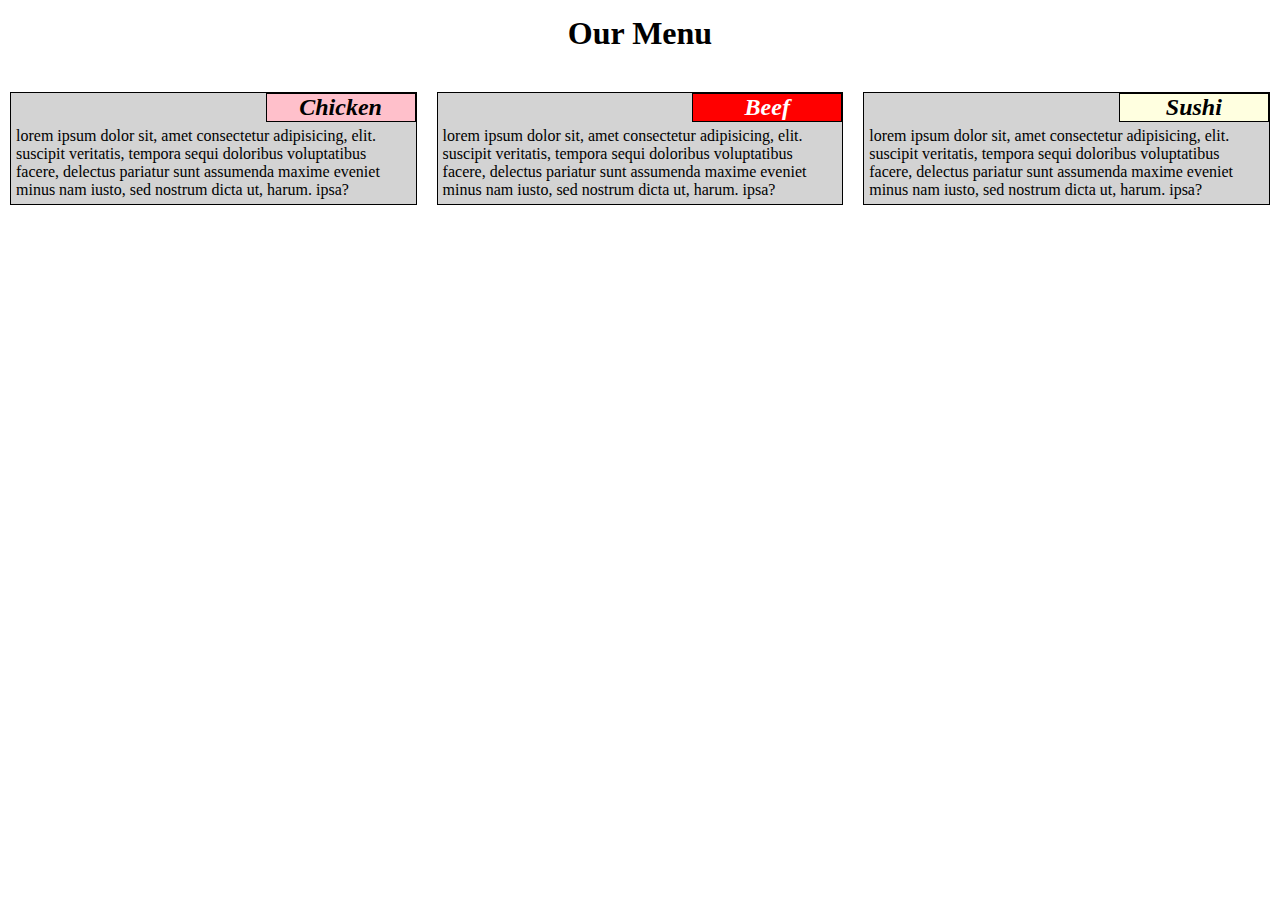
<file: mod2_solution/index.html>
<!DOCTYPE html>
<html lang="en">
<head>
	<meta charset="utf-8">
	<meta name="viewport" content="width=device-width, initial-scale=1">
	<title>Coursera HTML Module 2 Assignment</title>
	<link rel="stylesheet" href="CSS/style.css">
</head>
<body>
	<h1>Our Menu</h1>
	<div class="row">
		<div class="col-lg-4 col-md-6 col-sm-12"> 
		  <section class="innerbox">
		    <h2 id="chicken">Chicken</h2>
	        <p>Lorem ipsum dolor sit, amet consectetur adipisicing, elit. Suscipit veritatis, tempora sequi doloribus voluptatibus facere, delectus pariatur sunt assumenda maxime eveniet minus nam iusto, sed nostrum dicta ut, harum. Ipsa?</p>
	      </section>
	    </div>
		<div class="col-lg-4 col-md-6 col-sm-12"> 
		  <section class="innerbox">
		    <h2 id="beef">Beef</h2>
	        <p>Lorem ipsum dolor sit, amet consectetur adipisicing, elit. Suscipit veritatis, tempora sequi doloribus voluptatibus facere, delectus pariatur sunt assumenda maxime eveniet minus nam iusto, sed nostrum dicta ut, harum. Ipsa?</p>
	      </section>
	    </div>
	    <div class="col-lg-4 col-md-12 col-sm-12">
		  <section class="innerbox">
		    <h2 id="sushi">Sushi</h2>
	        <p>Lorem ipsum dolor sit, amet consectetur adipisicing, elit. Suscipit veritatis, tempora sequi doloribus voluptatibus facere, delectus pariatur sunt assumenda maxime eveniet minus nam iusto, sed nostrum dicta ut, harum. Ipsa?</p>
	      </section>
	    </div>
	</div>


</body>
</html>
</file>
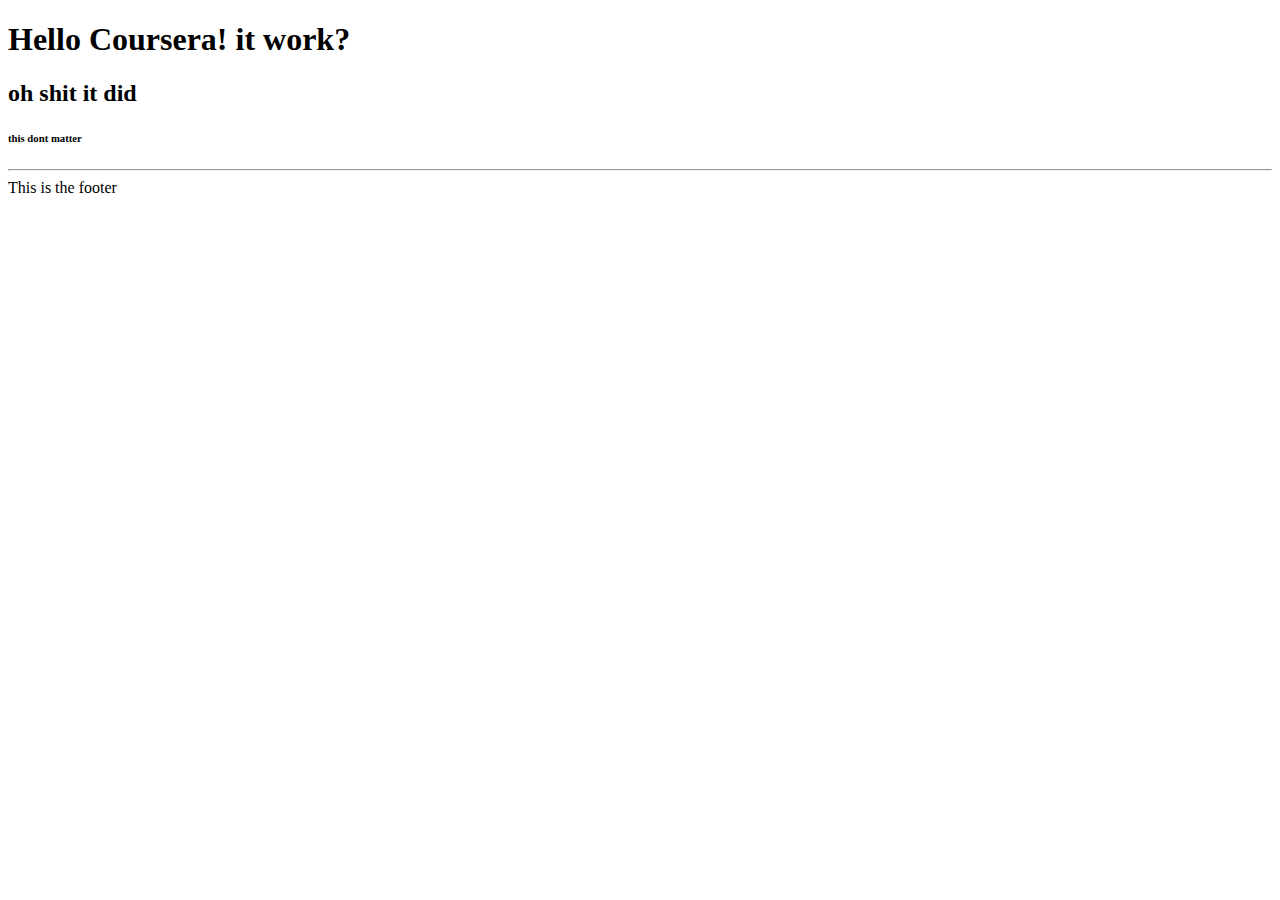
<file: site/index.html>
<!DOCTYPE html>
<html>
<head>
	<meta charset="utf-8">
	<meta name="viewport" content="width=device-width, initial-scale=1">
	<title>Hello Coursera! </title>
</head>
<body>
  <h1>Hello Coursera! it work?</h1>
  <h2>oh shit it did</h2>
  <h6>this dont matter</h6>
</body>
<hr>
<footer>
	This is the footer
</footer>
</html>
</file>
<file: mod2_solution/CSS/style.css>
* {
	box-sizing: border-box;
    margin: 0px;
    padding: 0px;
    font-family: 	Copperplate,
Papyrus;
}

h1 {
	margin-top: 15px;
	margin-bottom: 30px;
	text-align: center;
}

.innerbox {
	background-color: lightgray;
	border: 1px solid black;
	position:relative;
	margin: 10px 10px 10px 10px;
}

p {
	text-transform: lowercase;
	clear: right;
	padding: 5px;
}

h2 {
	border: 1px solid black;
	position: relative;
	float: right;
	width: 150px;
	text-align: center;
	font-weight: bold;
	font-style: italic;
}

#chicken {
	background-color: pink;
}

#beef {
	background-color: red;
	color: white;
}

#sushi {
	background-color: lightyellow;
}



@media (min-width: 992px) {
  .col-lg-1, .col-lg-2, .col-lg-3, 
  .col-lg-4, .col-lg-5, .col-lg-6, 
  .col-lg-7, .col-lg-8, .col-lg-9, 
  .col-lg-10, .col-lg-11, .col-lg-12 {
    float: left;
  }
  .col-lg-1 {
    width: 8.33%;
  }
  .col-lg-2 {
    width: 16.66%;
  }
  .col-lg-3 {
    width: 25%;
  }
  .col-lg-4 {
    width: 33.33%;
  }
  .col-lg-5 {
    width: 41.66%;
  }
  .col-lg-6 {
    width: 50%;
  }
  .col-lg-7 {
    width: 58.33%;
  }
  .col-lg-8 {
    width: 66.66%;
  }
  .col-lg-9 {
    width: 74.99%;
  }
  .col-lg-10 {
    width: 83.33%;
  }
  .col-lg-11 {
    width: 91.66%;
  }
  .col-lg-12 {
    width: 100%;
  }
}

@media (min-width: 768px) and (max-width: 991px) {
  .col-md-1, .col-md-2, .col-md-3, .col-md-4, 
  .col-md-5, .col-md-6, .col-md-7, .col-md-8, 
  .col-md-9, .col-md-10, .col-md-11, .col-md-12 {
    float: left;
  }
  .col-md-1 {
    width: 8.33%;
  }
  .col-md-2 {
    width: 16.66%;
  }
  .col-md-3 {
    width: 25%;
  }
  .col-md-4 {
    width: 33.33%;
  }
  .col-md-5 {
    width: 41.66%;
  }
  .col-md-6 {
    width: 50%;
  }
  .col-md-7 {
    width: 58.33%;
  }
  .col-md-8 {
    width: 66.66%;
  }
  .col-md-9 {
    width: 74.99%;
  }
  .col-md-10 {
    width: 83.33%;
  }
  .col-md-11 {
    width: 91.66%;
  }
  .col-md-12 {
    width: 100%;
  }
}

@media (max-width: 767px) {
  .col-sm-1, .col-sm-2, .col-sm-3, .col-sm-4, 
  .col-sm-5, .col-sm-6, .col-sm-7, .col-sm-8, 
  .col-sm-9, .col-sm-10, .col-sm-11, .col-sm-12 {
    float: left;
  }
  .col-sm-1 {
    width: 8.33%;
  }
  .col-sm-2 {
    width: 16.66%;
  }
  .col-sm-3 {
    width: 25%;
  }
  .col-sm-4 {
    width: 33.33%;
  }
  .col-sm-5 {
    width: 41.66%;
  }
  .col-sm-6 {
    width: 50%;
  }
  .col-sm-7 {
    width: 58.33%;
  }
  .col-sm-8 {
    width: 66.66%;
  }
  .col-sm-9 {
    width: 74.99%;
  }
  .col-sm-10 {
    width: 83.33%;
  }
  .col-sm-11 {
    width: 91.66%;
  }
  .col-sm-12 {
    width: 100%;
  }
}
</file>
